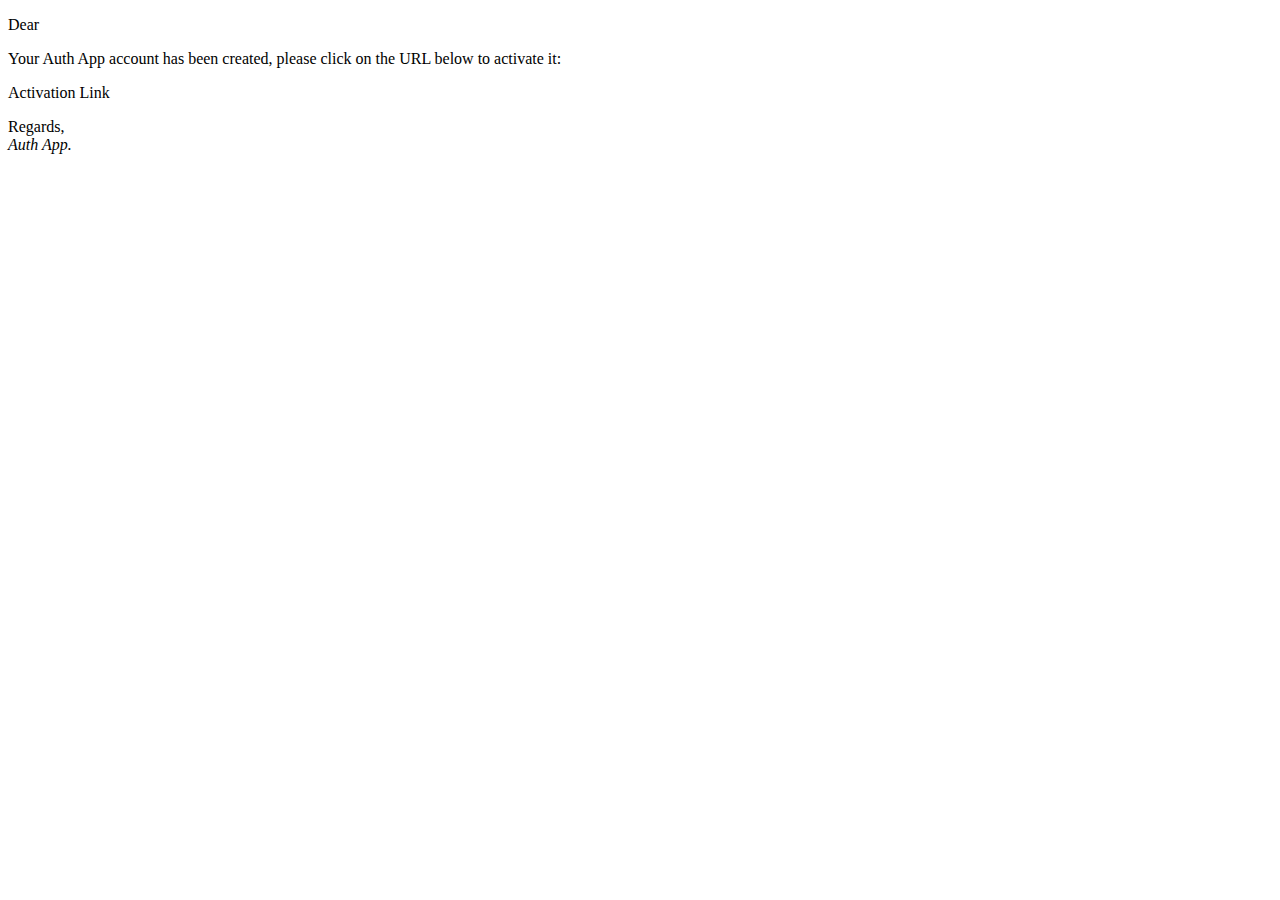
<file: src/main/resources/mails/activationEmail.html>
<!DOCTYPE html>
<html xmlns:th="http://www.thymeleaf.org">
    <head>
        <title th:text="#{email.activation.title}">Auth App activation</title>
        <meta http-equiv="Content-Type" content="text/html; charset=UTF-8" />
        <link rel="shortcut icon" href="${baseUrl}/favicon.ico" />
    </head>
    <body>
        <p th:text="#{email.activation.greeting(${user.login})}">
            Dear
        </p>
        <p th:text="#{email.activation.text1}">
            Your Auth App account has been created, please click on the URL below to activate it:
        </p>
        <p>
            <a th:href="@{|${baseUrl}/#/activate?key=${user.activationKey}|}"
               th:text="@{|${baseUrl}/#/activate?key=${user.activationKey}|}">Activation Link</a>
        </p>
        <p>
            <span th:text="#{email.activation.text2}">Regards, </span>
            <br/>
            <em th:text="#{email.signature}">Auth App.</em>
        </p>
    </body>
</html>
</file>
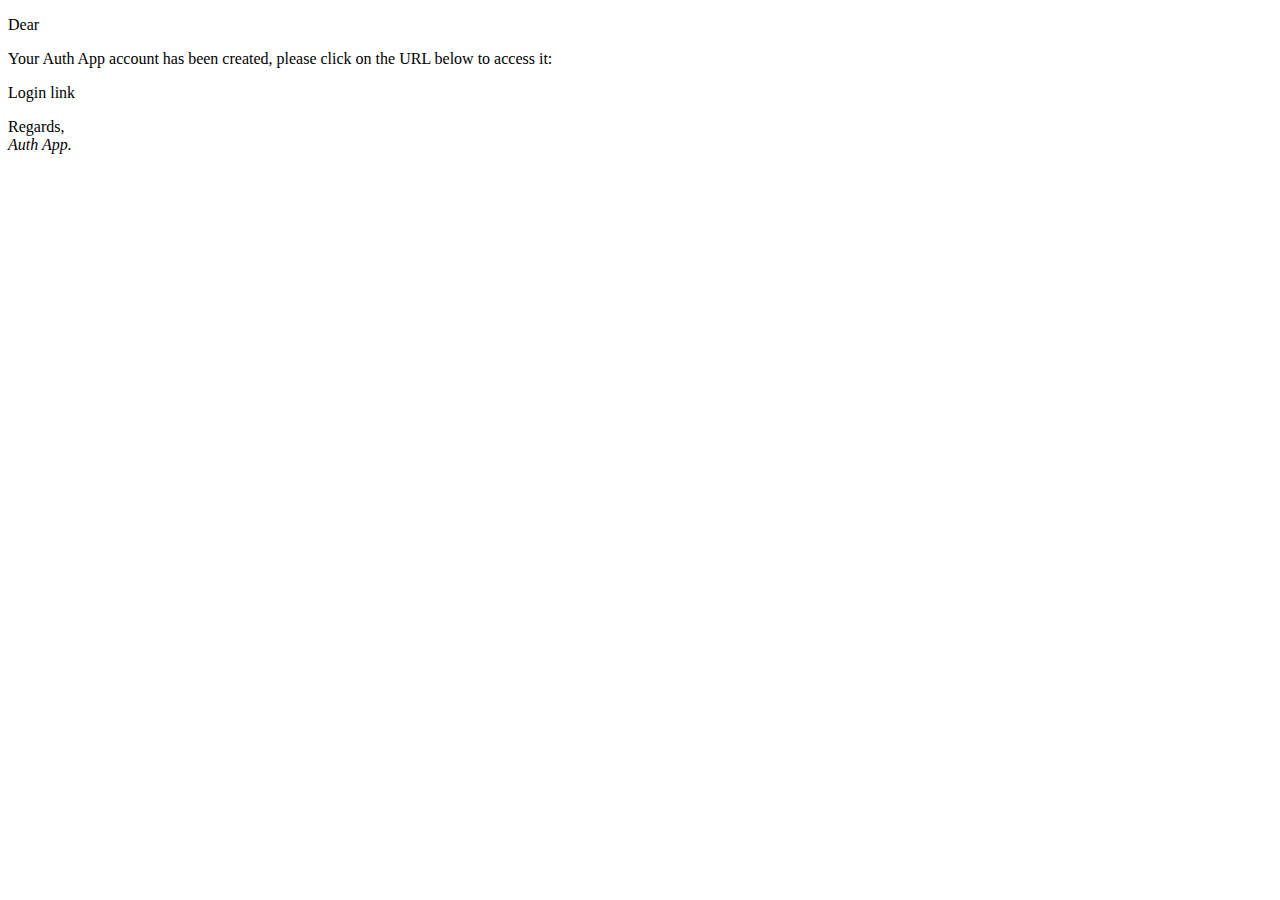
<file: src/main/resources/mails/creationEmail.html>
<!DOCTYPE html>
<html xmlns:th="http://www.thymeleaf.org">
    <head>
        <title th:text="#{email.activation.title}">Auth App creation</title>
        <meta http-equiv="Content-Type" content="text/html; charset=UTF-8" />
        <link rel="shortcut icon" href="${baseUrl}/favicon.ico" />
    </head>
    <body>
        <p th:text="#{email.activation.greeting(${user.login})}">
            Dear
        </p>
        <p th:text="#{email.creation.text1}">
            Your Auth App account has been created, please click on the URL below to access it:
        </p>
        <p>
          <a th:href="@{|${baseUrl}/#/reset/finish?key=${user.resetKey}|}"
             th:text="@{|${baseUrl}/#/reset/finish?key=${user.resetKey}|}">Login link</a>
        </p>
        <p>
            <span th:text="#{email.activation.text2}">Regards, </span>
            <br/>
            <em th:text="#{email.signature}">Auth App.</em>
        </p>
    </body>
</html>
</file>
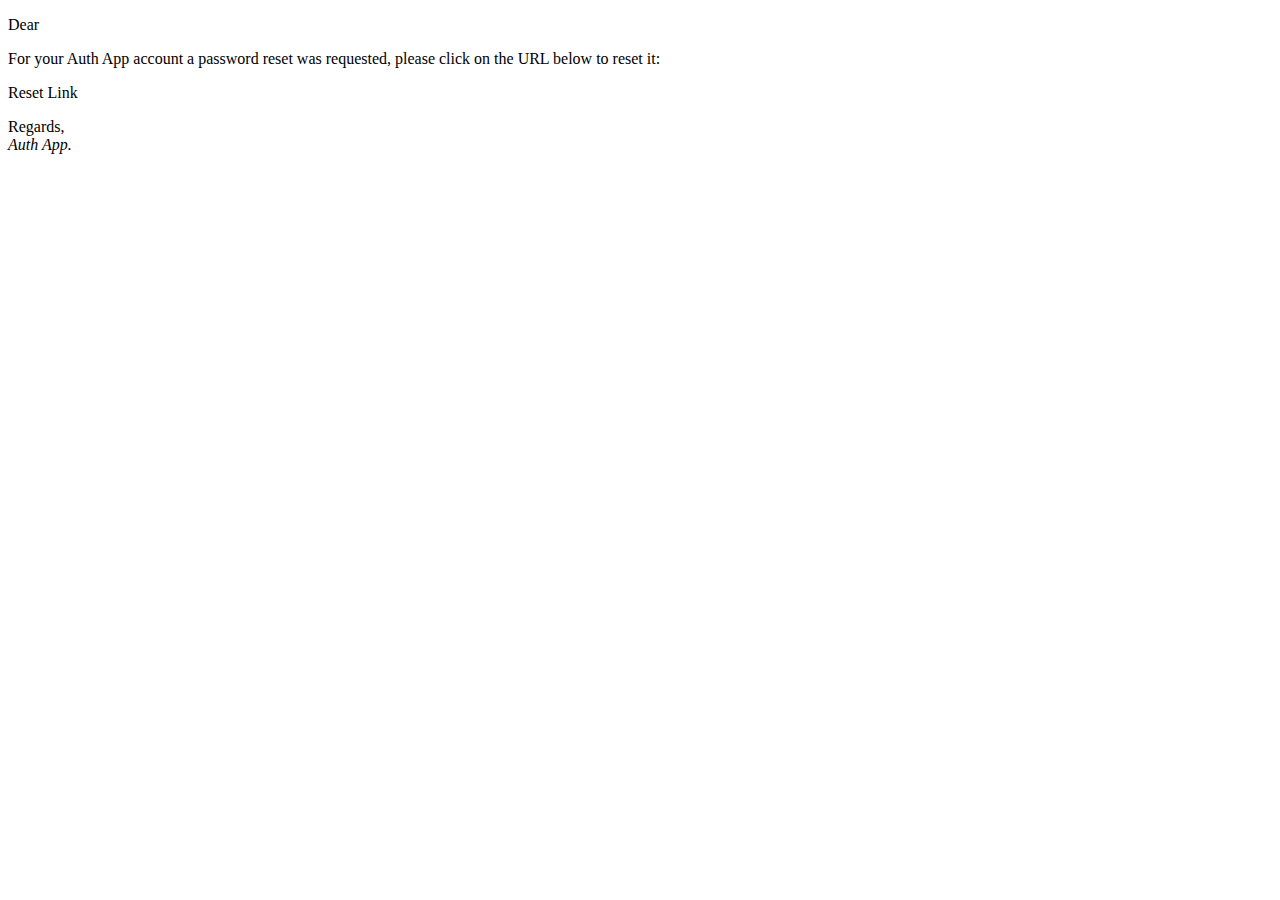
<file: src/main/resources/mails/passwordResetEmail.html>
<!DOCTYPE html>
<html xmlns:th="http://www.thymeleaf.org">
    <head>
        <title th:text="#{email.reset.title}">Auth App password reset</title>
        <meta http-equiv="Content-Type" content="text/html; charset=UTF-8" />
        <link rel="shortcut icon" href="${baseUrl}/favicon.ico" />
    </head>
    <body>
        <p th:text="#{email.reset.greeting(${user.login})}">
            Dear
        </p>
        <p th:text="#{email.reset.text1}">
            For your Auth App account a password reset was requested, please click on the URL below to reset it:
        </p>
        <p>
            <a th:href="@{|${baseUrl}/#/reset/finish?key=${user.resetKey}|}"
               th:text="@{|${baseUrl}/#/reset/finish?key=${user.resetKey}|}">Reset Link</a>
        </p>
        <p>
            <span th:text="#{email.reset.text2}">Regards, </span>
            <br/>
            <em th:text="#{email.signature}">Auth App.</em>
        </p>
    </body>
</html>
</file>
